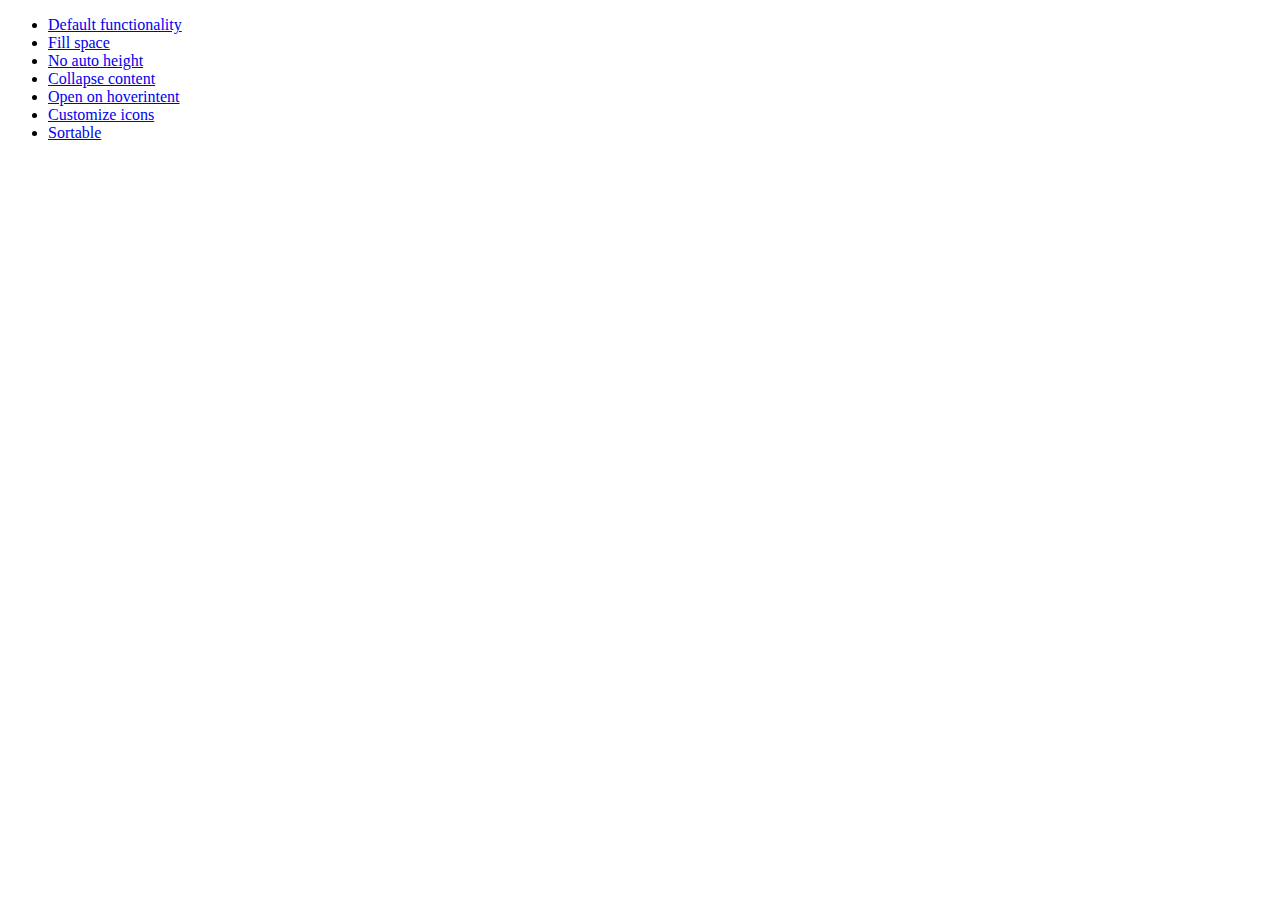
<file: js/src/jquery-ui-1.10.2/demos/accordion/index.html>
<!doctype html>
<html lang="en">
<head>
	<meta charset="utf-8">
	<title>jQuery UI Accordion Demos</title>
</head>
<body>

<ul>
	<li><a href="default.html">Default functionality</a></li>
	<li><a href="fillspace.html">Fill space</a></li>
	<li><a href="no-auto-height.html">No auto height</a></li>
	<li><a href="collapsible.html">Collapse content</a></li>
	<li><a href="hoverintent.html">Open on hoverintent</a></li>
	<li><a href="custom-icons.html">Customize icons</a></li>
	<li><a href="sortable.html">Sortable</a></li>
</ul>

</body>
</html>
</file>
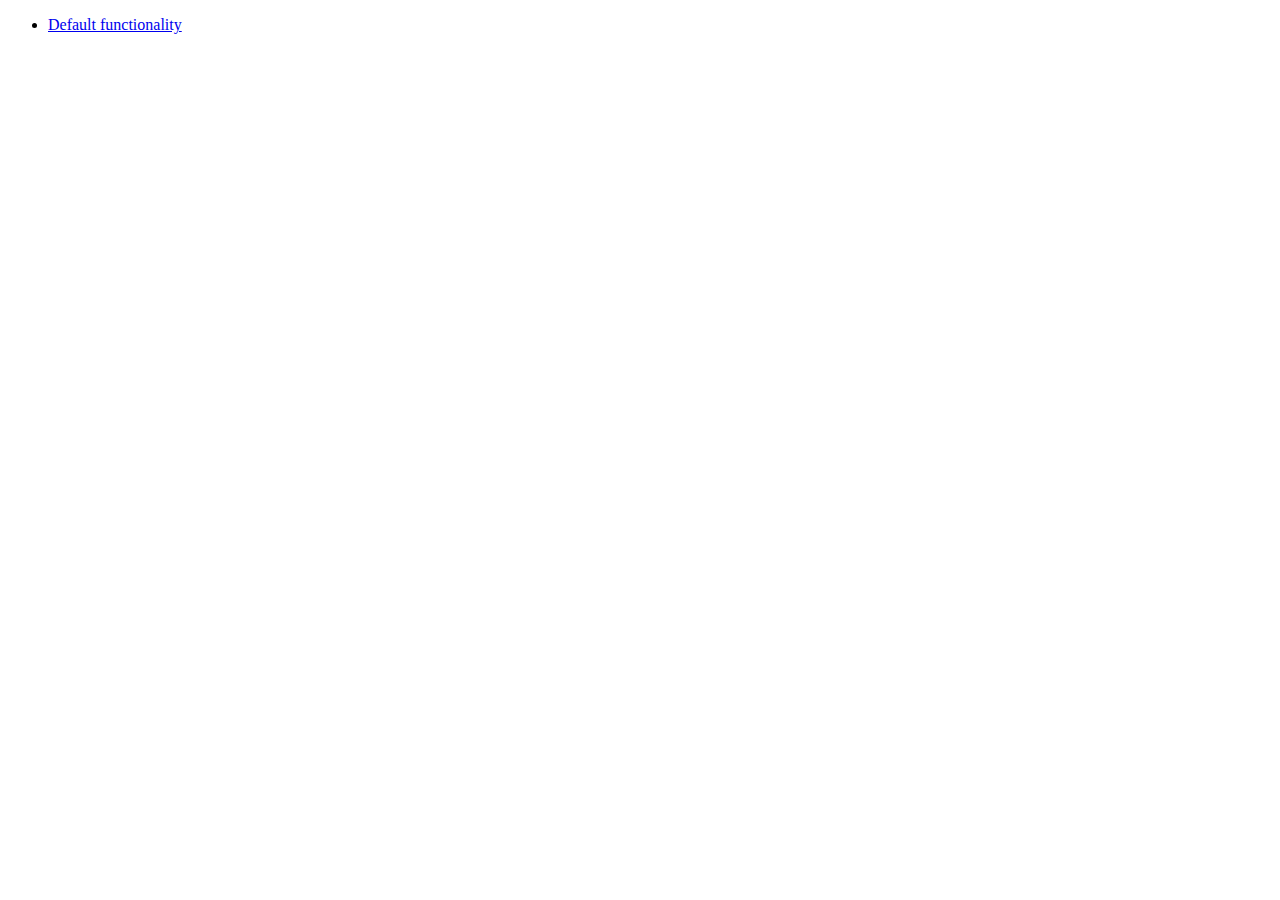
<file: js/src/jquery-ui-1.10.2/demos/addClass/index.html>
<!doctype html>
<html lang="en">
<head>
	<meta charset="utf-8">
	<title>jQuery UI Effects Demos</title>
</head>
<body>

<ul>
	<li><a href="default.html">Default functionality</a></li>
</ul>

</body>
</html>
</file>
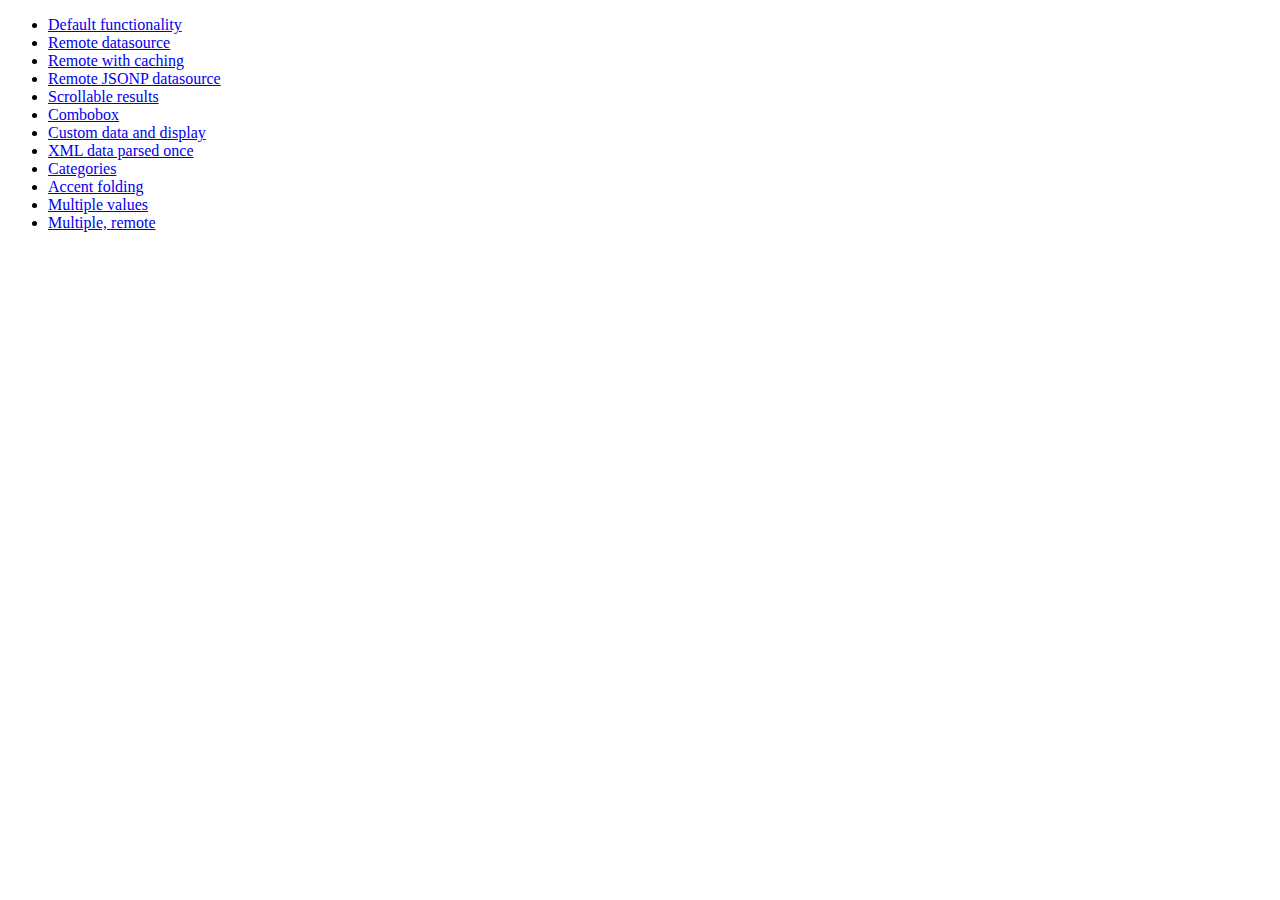
<file: js/src/jquery-ui-1.10.2/demos/autocomplete/index.html>
<!doctype html>
<html lang="en">
<head>
	<meta charset="utf-8">
	<title>jQuery UI Autocomplete Demos</title>
</head>
<body>

<ul>
	<li><a href="default.html">Default functionality</a></li>
	<li><a href="remote.html">Remote datasource</a></li>
	<li><a href="remote-with-cache.html">Remote with caching</a></li>
	<li><a href="remote-jsonp.html">Remote JSONP datasource</a></li>
	<li><a href="maxheight.html">Scrollable results</a></li>
	<li><a href="combobox.html">Combobox</a></li>
	<li><a href="custom-data.html">Custom data and display</a></li>
	<li><a href="xml.html">XML data parsed once</a></li>
	<li><a href="categories.html">Categories</a></li>
	<li><a href="folding.html">Accent folding</a></li>
	<li><a href="multiple.html">Multiple values</a></li>
	<li><a href="multiple-remote.html">Multiple, remote</a></li>
</ul>

</body>
</html>
</file>
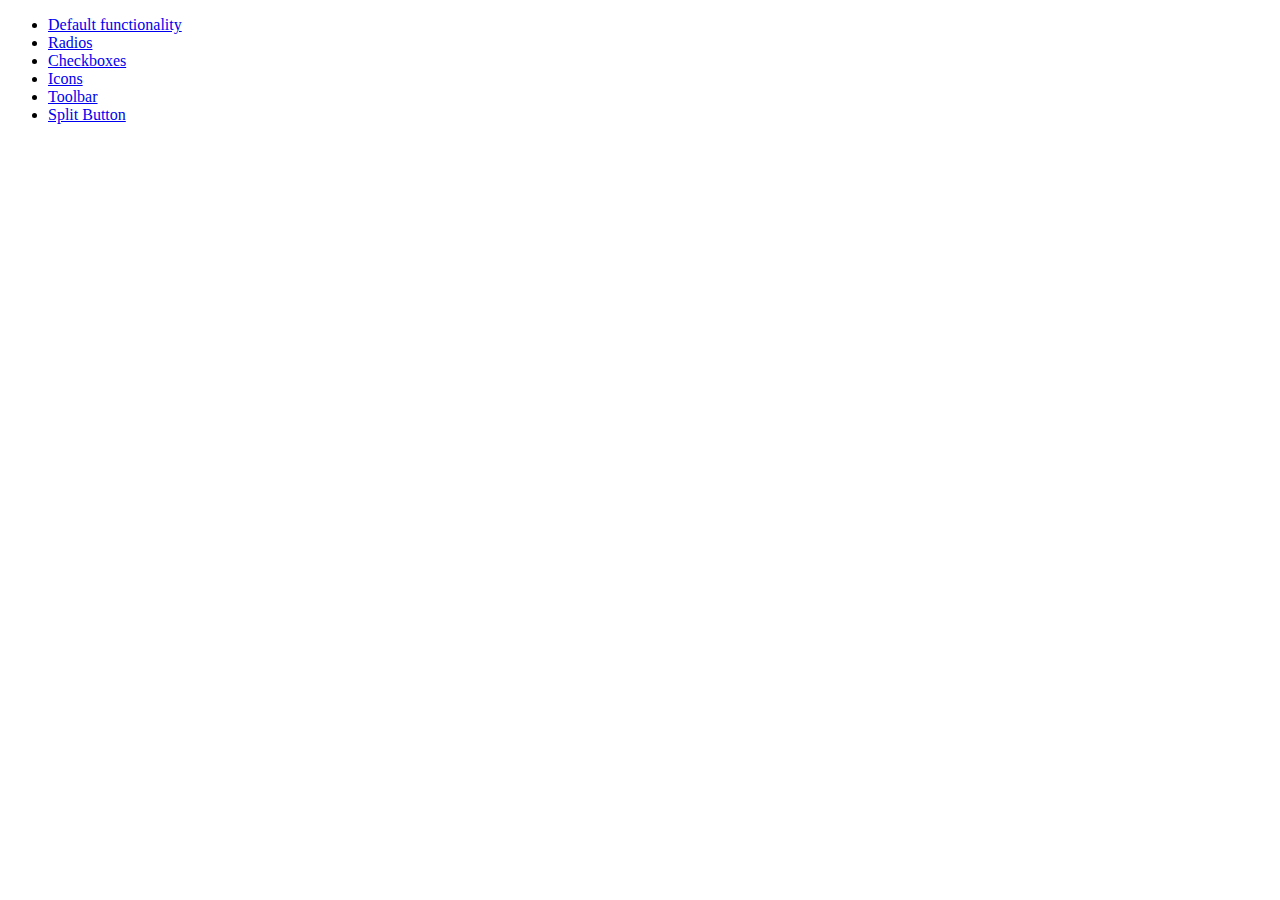
<file: js/src/jquery-ui-1.10.2/demos/button/index.html>
<!doctype html>
<html lang="en">
<head>
	<meta charset="utf-8">
	<title>jQuery UI Button Demos</title>
</head>
<body>

<ul>
	<li><a href="default.html">Default functionality</a></li>
	<li><a href="radio.html">Radios</a></li>
	<li><a href="checkbox.html">Checkboxes</a></li>
	<li><a href="icons.html">Icons</a></li>
	<li><a href="toolbar.html">Toolbar</a></li>
	<li><a href="splitbutton.html">Split Button</a></li>
</ul>

</body>
</html>
</file>
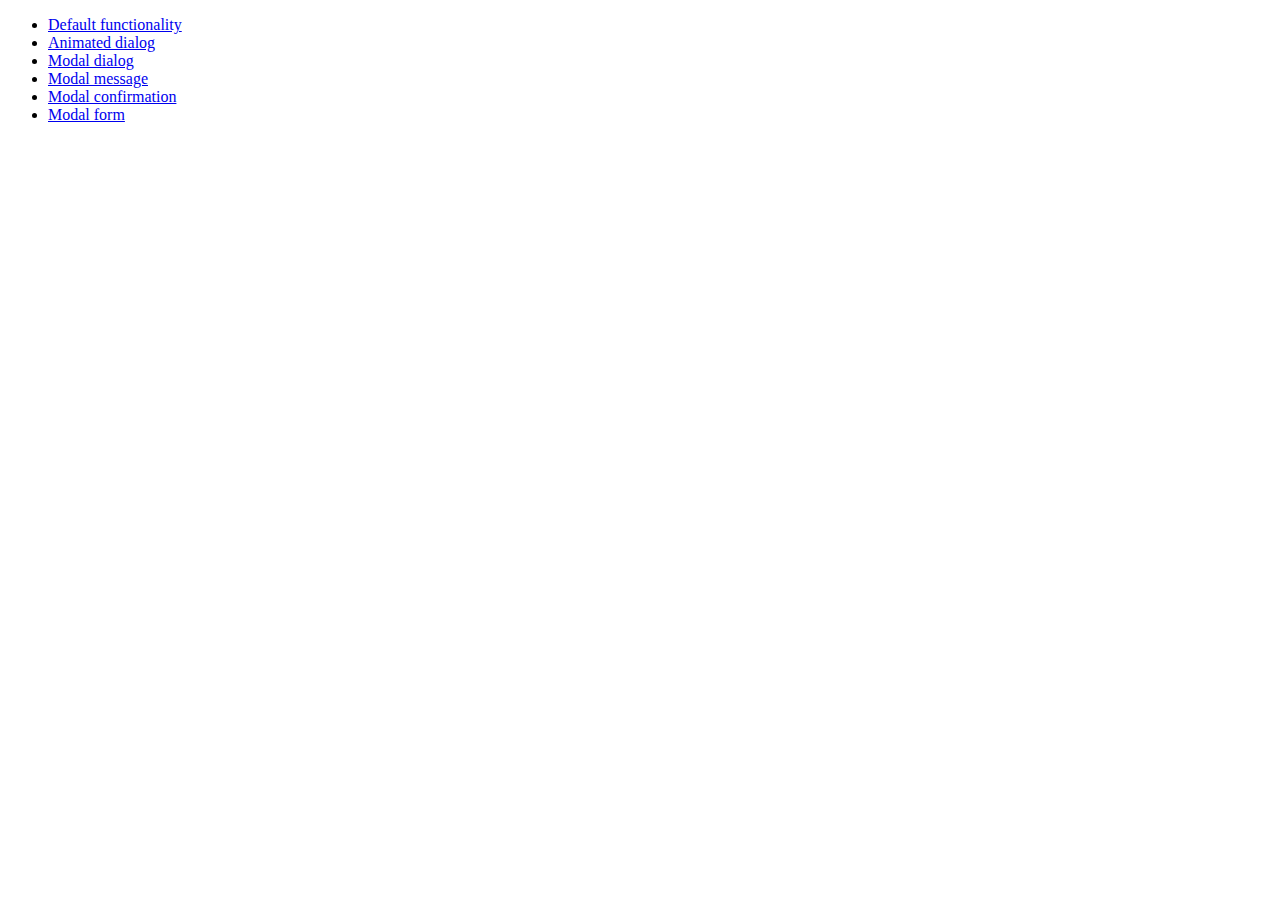
<file: js/src/jquery-ui-1.10.2/demos/dialog/index.html>
<!doctype html>
<html lang="en">
<head>
	<meta charset="utf-8">
	<title>jQuery UI Dialog Demos</title>
</head>
<body>

<ul>
	<li><a href="default.html">Default functionality</a></li>
	<li><a href="animated.html">Animated dialog</a></li>
	<li><a href="modal.html">Modal dialog</a></li>
	<li><a href="modal-message.html">Modal message</a></li>
	<li><a href="modal-confirmation.html">Modal confirmation</a></li>
	<li><a href="modal-form.html">Modal form</a></li>
</ul>

</body>
</html>
</file>
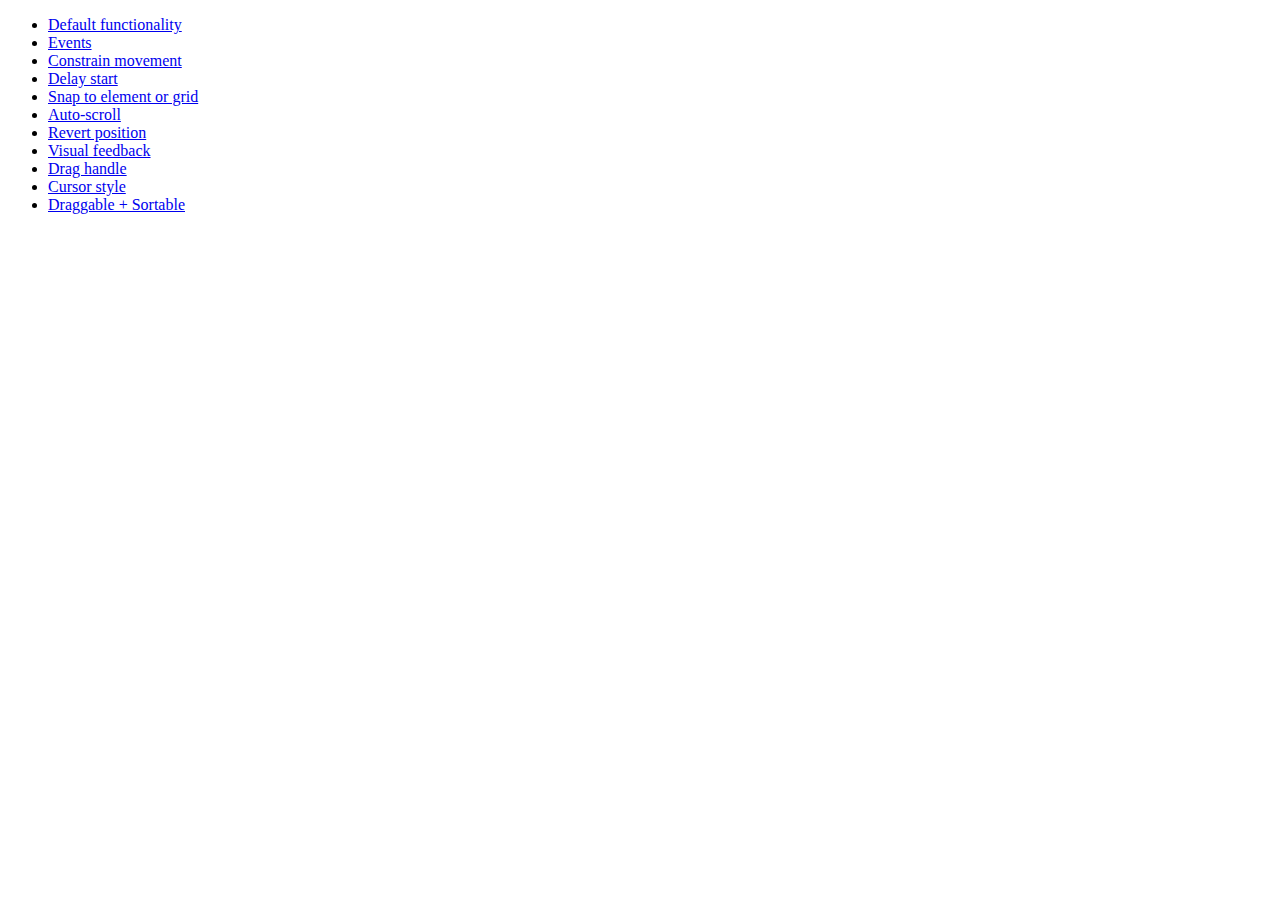
<file: js/src/jquery-ui-1.10.2/demos/draggable/index.html>
<!doctype html>
<html lang="en">
<head>
	<meta charset="utf-8">
	<title>jQuery UI Draggable Demos</title>
</head>
<body>

<ul>
	<li><a href="default.html">Default functionality</a></li>
	<li><a href="events.html">Events</a></li>
	<li><a href="constrain-movement.html">Constrain movement</a></li>
	<li><a href="delay-start.html">Delay start</a></li>
	<li><a href="snap-to.html">Snap to element or grid</a></li>
	<li><a href="scroll.html">Auto-scroll</a></li>
	<li><a href="revert.html">Revert position</a></li>
	<li><a href="visual-feedback.html">Visual feedback</a></li>
	<li><a href="handle.html">Drag handle</a></li>
	<li><a href="cursor-style.html">Cursor style</a></li>
	<li><a href="sortable.html">Draggable + Sortable</a></li>
</ul>

</body>
</html>
</file>
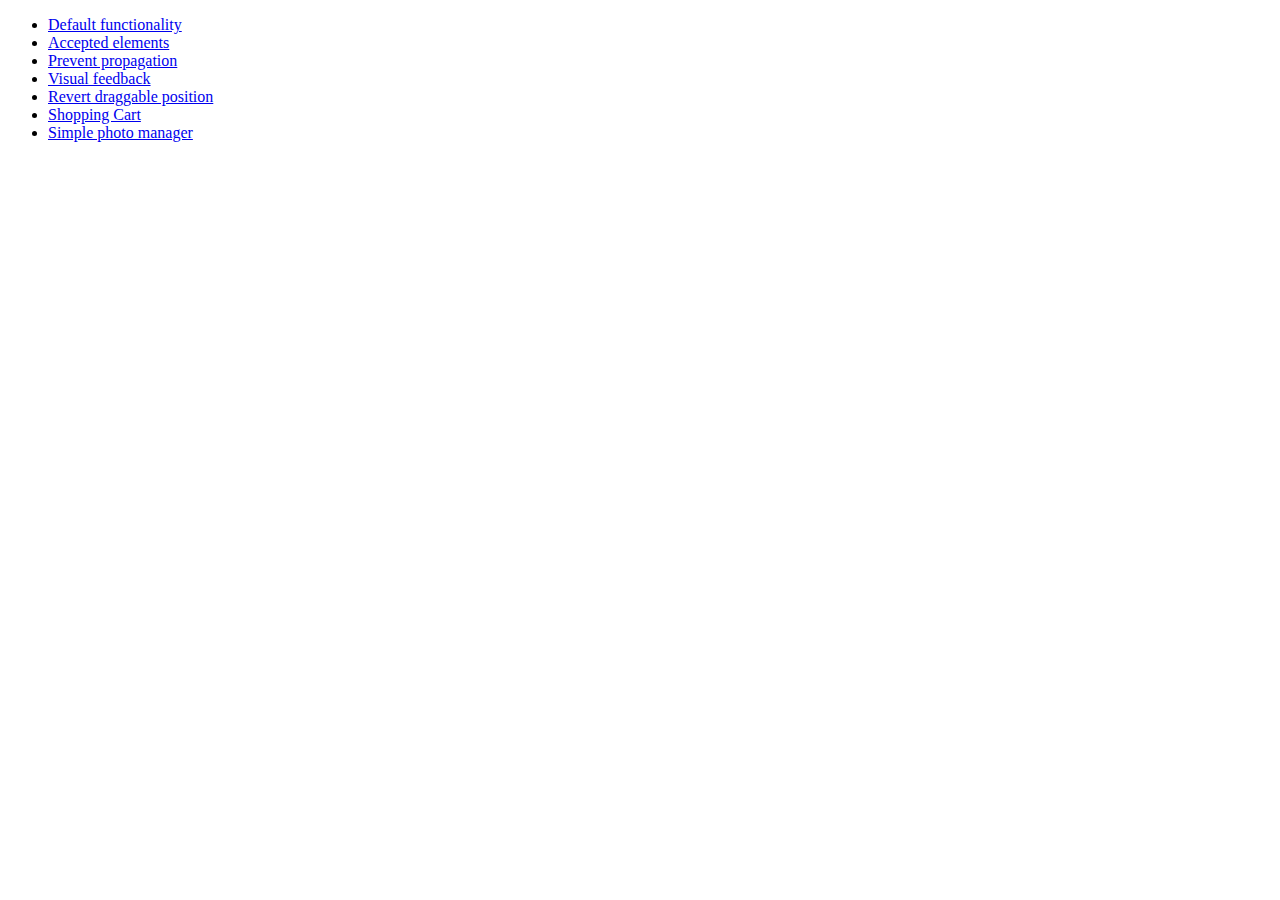
<file: js/src/jquery-ui-1.10.2/demos/droppable/index.html>
<!doctype html>
<html lang="en">
<head>
	<meta charset="utf-8">
	<title>jQuery UI Droppable Demos</title>
</head>
<body>

<ul>
	<li><a href="default.html">Default functionality</a></li>
	<li><a href="accepted-elements.html">Accepted elements</a></li>
	<li><a href="propagation.html">Prevent propagation</a></li>
	<li><a href="visual-feedback.html">Visual feedback</a></li>
	<li><a href="revert.html">Revert draggable position</a></li>
	<li><a href="shopping-cart.html">Shopping Cart</a></li>
	<li><a href="photo-manager.html">Simple photo manager</a></li>
</ul>

</body>
</html>
</file>
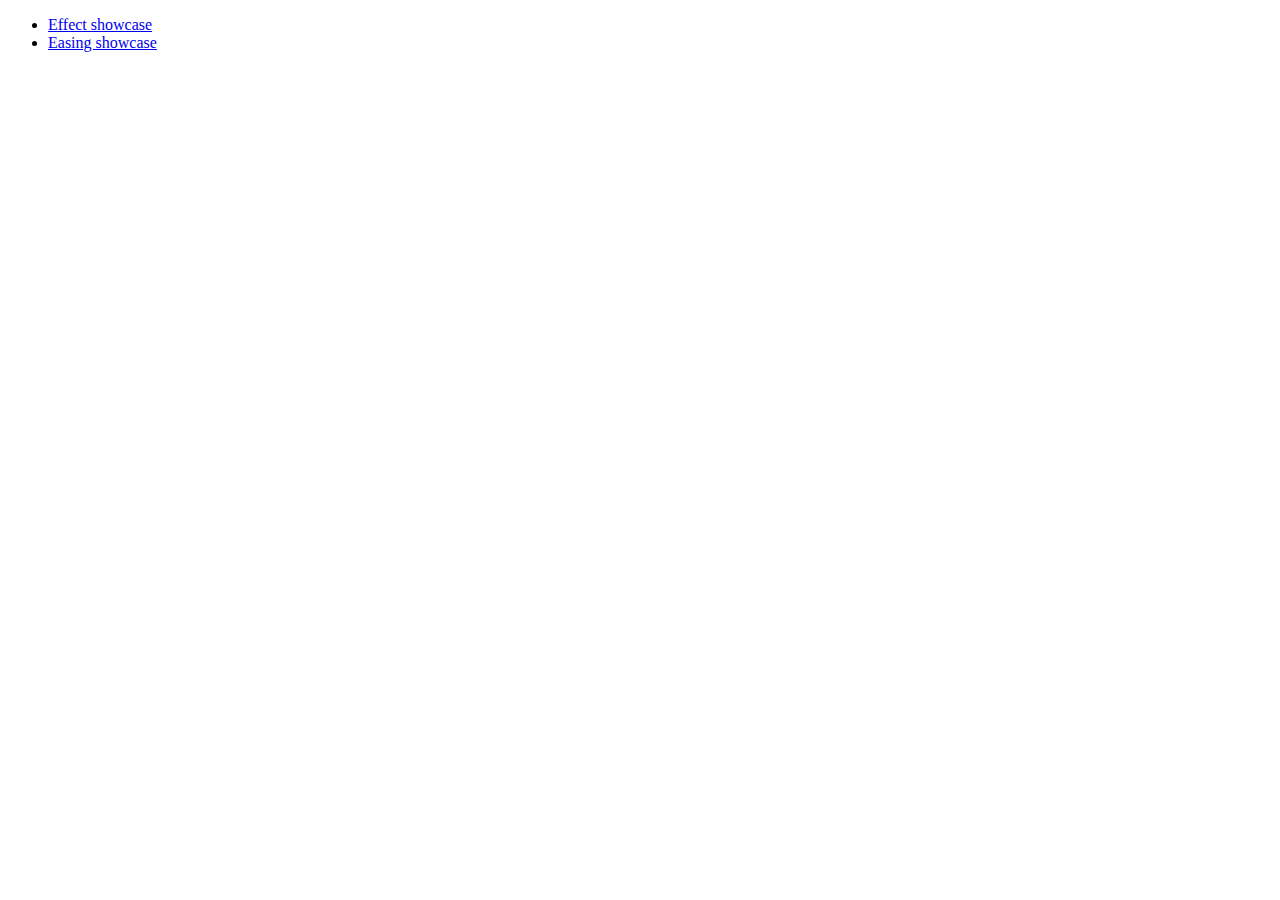
<file: js/src/jquery-ui-1.10.2/demos/effect/index.html>
<!doctype html>
<html lang="en">
<head>
	<meta charset="utf-8">
	<title>jQuery UI Effects Demos</title>
</head>
<body>

<ul>
	<li><a href="default.html">Effect showcase</a></li>
	<li><a href="easing.html">Easing showcase</a></li>
</ul>

</body>
</html>
</file>
